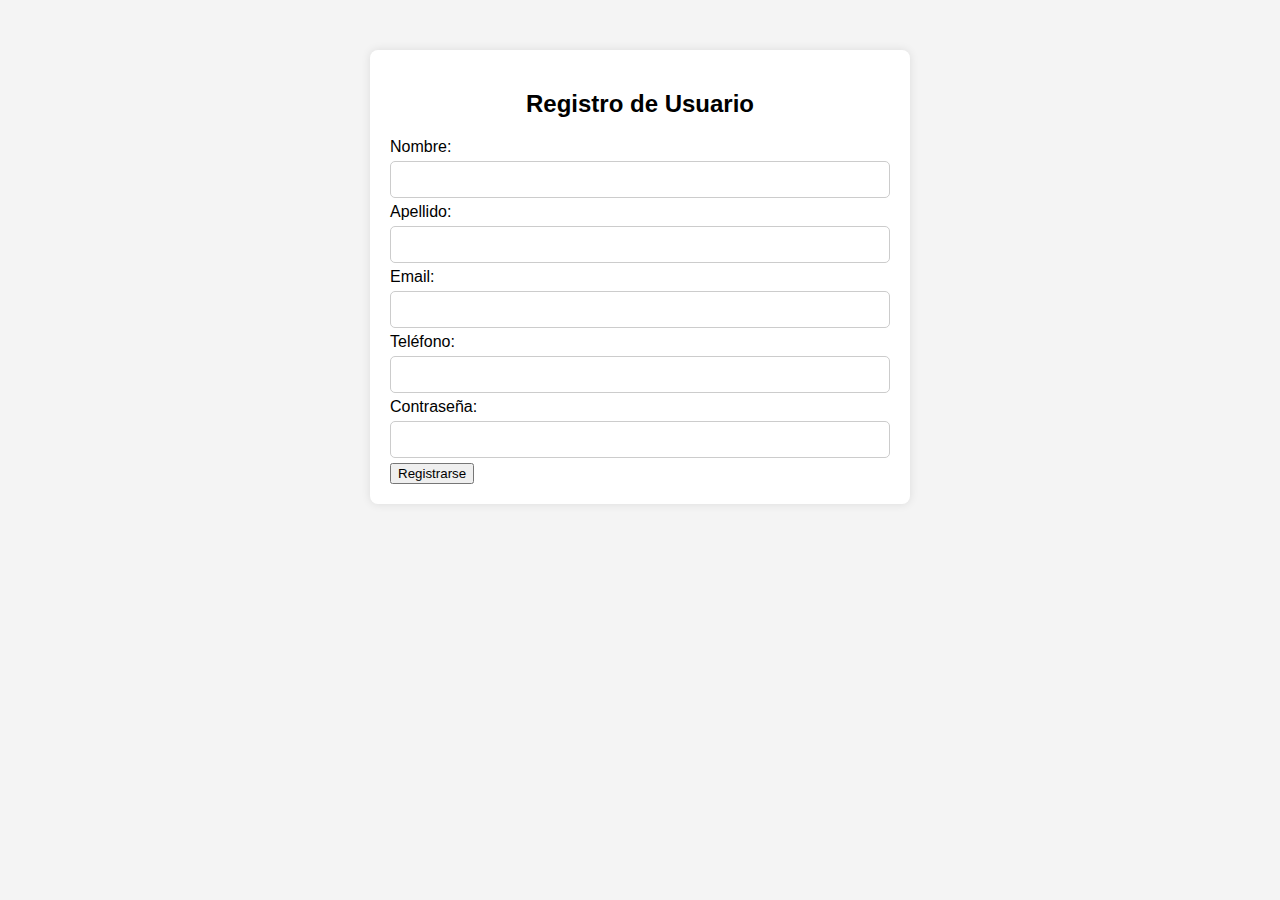
<file: src/main/resources/static/registro.html>
<!DOCTYPE html>
<html lang="es">
<head>
  <meta charset="UTF-8">
  <meta name="viewport" content="width=device-width, initial-scale=1.0">
  <link rel="stylesheet" href="style/registro.css">
  <title>Registro de Usuario</title>
</head>
<body>

  <div class="container">
    <h2>Registro de Usuario</h2>
    <form>
      <label for="txtNombre">Nombre:</label>
      <input type="text" id="txtNombre" name="nombre" required>

      <label for="txtApellido">Apellido:</label>
      <input type="text" id="txtApellido" name="apellido" required>

      <label for="txtEmail">Email:</label>
      <input type="email" id="txtEmail" name="email" required>

      <label for="txtTelefono">Teléfono:</label>
      <input type="tel" id="txtTelefono" name="telefono" pattern="[0-9]{10}" title="Introduce un número de teléfono válido de 10 dígitos" required>

      <label for="txtPassword">Contraseña:</label>
      <input type="password" id="txtPassword" name="password" required>

      <button type="button" onclick="registrarUsuario()">Registrarse</button>
    </form>
  </div>
  <script src="js/registrar.js"></script>

</body>
</html>
</file>
<file: src/main/resources/static/style/registro.css>
body {
        font-family: Arial, sans-serif;
        margin: 0;
        padding: 0;
        background-color: #f4f4f4;
    }
    .container {
        width: 80%;
        max-width: 500px;
        margin: 50px auto;
        background-color: #fff;
        padding: 20px;
        border-radius: 8px;
        box-shadow: 0 0 10px rgba(0, 0, 0, 0.1);
    }
    h2 {
        text-align: center;
    }
    form {
        margin-top: 20px;
    }
    input[type="text"],
    input[type="email"],
    input[type="tel"],
    input[type="password"] {
        width: 100%;
        padding: 10px;
        margin: 5px 0;
        border: 1px solid #ccc;
        border-radius: 5px;
        box-sizing: border-box;
    }
    input[type="submit"] {
        width: 100%;
        background-color: #007bff;
        color: #fff;
        padding: 10px;
        border: none;
        border-radius: 5px;
        cursor: pointer;
        font-size: 16px;
    }
    input[type="submit"]:hover {
        background-color: #0056b3;
    }
</file>
